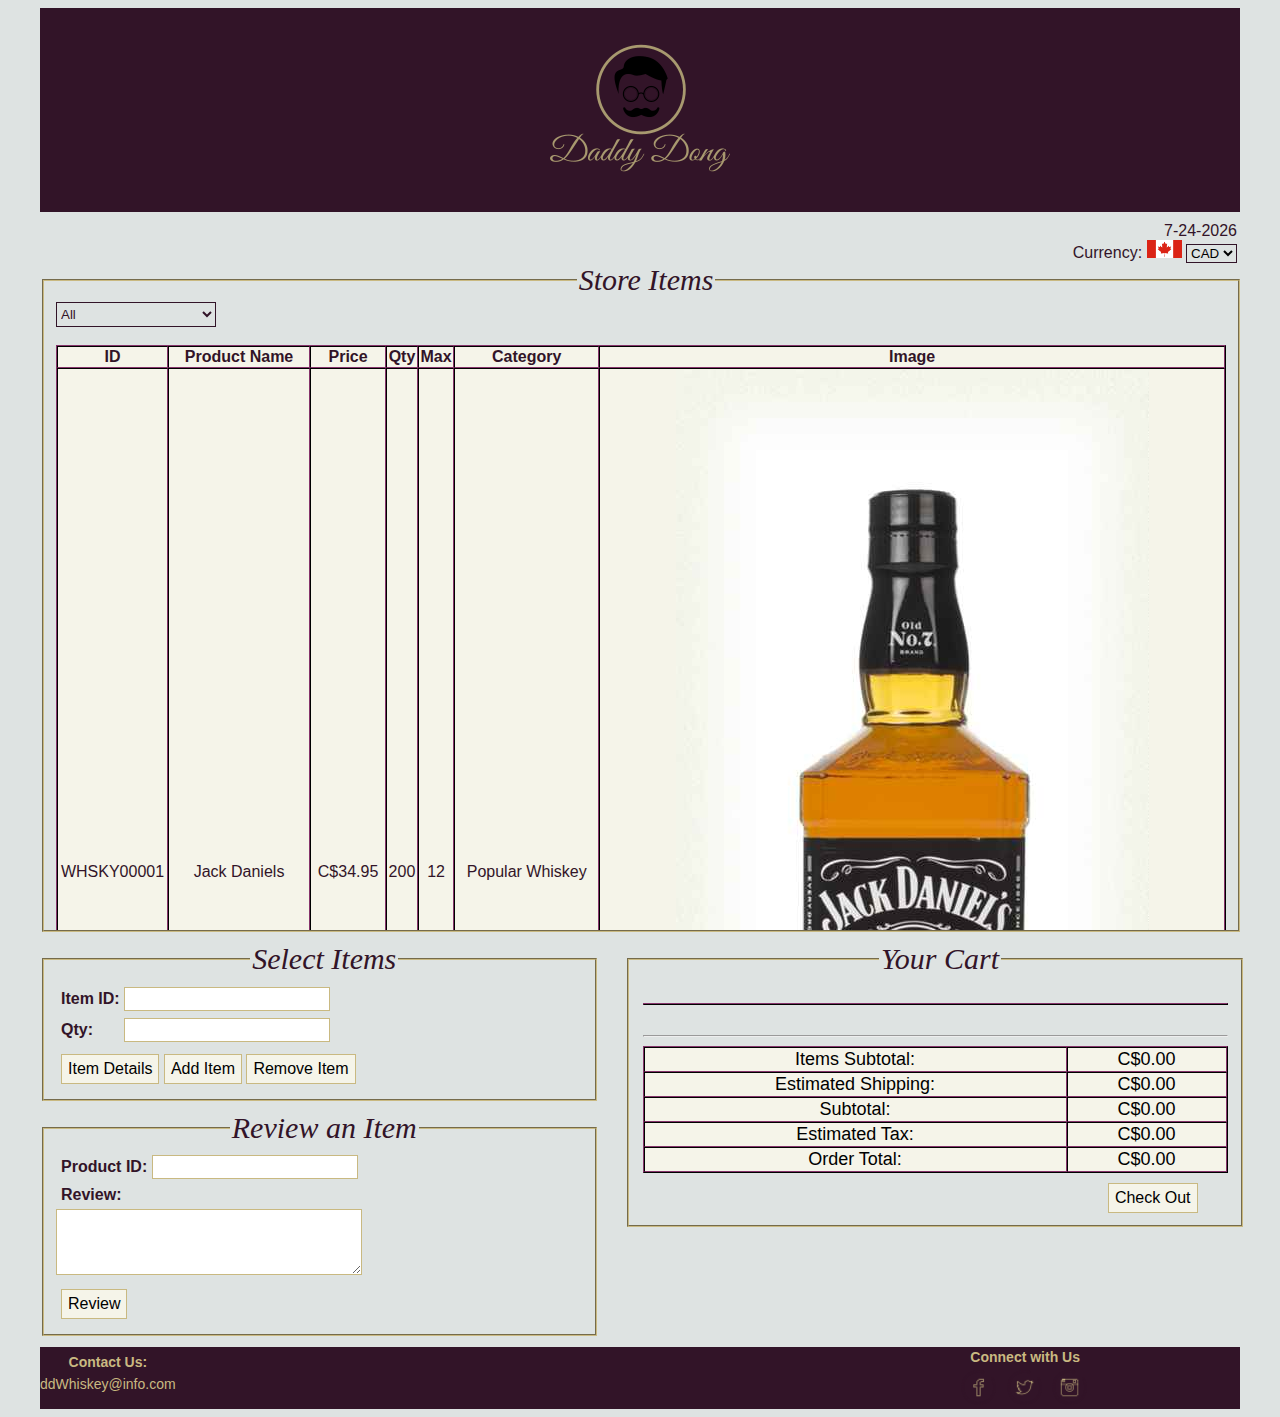
<file: index.html>
<!DOCTYPE html>
<html lang="en">
	<head>
		<meta charset="UTF-8">
		<meta name="viewport" content="width=device-width, initial-scale=1.0">
		<meta name="description" content="The Whiskey">
		<meta name="keywords" content="whiskey, whiskey enthusiast, whiskey lover, budget whiskey, popular whiskey, most popular whiskey, top 10 whiskey"> 
		<link rel="stylesheet" href="stylesheet\style.css">
		<title>Project</title>
	</head>
	<body onload="populateCategory(category, categorySelector);">
		<div id = "wrapper">
			<header>
				<nav>
					<a href="Project_Optional_Starting_Layout.html"><img id="logo" src="logo3.png"></a>
				</nav>
			</header>

			<form id="storeOnline">
				<section class="section" id="firstSection">
				
					<div id="dateCurrency">
						
						<span id="dateArea" >Date/Time</span>
						<br/>
						<span  id="currency">
							Currency: </span>
							<img class="currencyFlag" id = "curFlag" src="flag1.jpg" width="35px"/>
							<select id="currencySelector" onchange="currencyChange(allWhiskey, cartArray)">
								<option selected value="CAD">CAD</option>
								<option value="USD">USD</option>
								<option value="GBP">GBP</option>
							</select>
						
					</div>
					<br>
					<fieldset> <legend>Store Items</legend>
						<select id="displayFilter" onchange="changeCategory(allWhiskey);">
							<option>All</option>
						</select>
						<br/>
						<br/>
						<div id="inventoryOutput">
							<table border ="1" cellspacing = "0" width = "100%" height = "100%" id = "tableOutput1">
							</table>
						</div>
					</fieldset>
					<br>
				</section>

				
				<section class="section" id="secondSection">
					<fieldset class="group1" id="group1a"> <legend>Select Items</legend>
						<p>
							Item ID: <input type="text" id="addItemId" />
							&nbsp;
							<span id="addIDValidationMessage"></span>
						</p>
						<p>
							Qty: <input type="number" id="addItemQty" />
							&nbsp;
							<span id="addQtyValidationMessage"></span>
						</p>
						<p>
							<input type="button" class="button" value="Item Details" onclick="itemDetails();" />
							<input type="button" class="button" value="Add Item" onclick="addToCart(allWhiskey);"/>
							<input type="button" class="button" value="Remove Item" onclick="removeToCart();"/>
						</p>
					</fieldset>
					<br>
				</section>

				<section class="section" id="thirdSection">
					<fieldset class="group1" id="group1b"> <legend>Your Cart</legend>
						<!-- <span><strong>| ID | Price | Qty | Subtotal |</strong></span> -->
						<br>
						<div id="cartOutput">
							<table border ="1" cellspacing = "0" width = "100%" height = "100%" id = "tableOutput2"></table>
						</div>
						<br><hr>
						<div id="cartCheckout">
							<table border ="1" cellspacing = "0" width = "100%" height = "100%" id = "tableOutput3"></table>
						</div>
						<p>
						<input type="button" class="button" id="checkOutBtn" value="Check Out" onclick="location.reload()">
						</p>
					</fieldset>
					<br>
				</section>
				

				<section class="section" id="fourthSection">
					<fieldset> <legend>Review an Item</legend>
						<p>Product ID: <input type="text" id="reviewId" />&nbsp;<span id="reviewIdMsg"></span></p>
						<p>Review:</p>
						<textarea rows="4" cols="80" id="reviewDesc" size="100"></textarea>
						<p><input type="button" class="button" value="Review" onclick="addReview()"/></p>
					</fieldset>
				</section>
			</form>
			<footer>
				<nav>
					<div id="firstcolumn">
						<p>Contact Us: </p>
						<a href="mailto:ddWhiskey@info.com" id="contactUs">ddWhiskey@info.com</a>
					</div>
					<div id="secondcolumn">
						<p>Connect with Us</p>
						<a href="http://facebook.com"><img src="fb.png"></a>
						<a href="http://twitter.com"><img src="tw.png"></a>
						<a href="http://instagram.com"><img src="ig.png"></a>
					</div>
				</nav>
			</footer>
		</div>
		<!-- Javascript -->
		<script>
			//Simplify table variable later after done. Fix function names.


			// variable and costant to create a list of dropdown on select option
			const category = ["Popular Whiskey", "Budget Whiskey", "Mid-Class Whiskey", "Top-Tier Whiskey"],
				arrayHeader = ["ID", "Product Name", "Price", "Qty", "Max", "Category", "Image"], 
				arrayHeader1 = ["ID", "Price", "Qty", "Subtotal"],
				arrayheader2 = ["Items Subtotal:", "Estimated Shipping:", "Subtotal:", "Estimated Tax:", "Order Total:"];

			const num = 2, num1 = 1, num2 = 3, num3 = [0, 0, 0, 0, 0];

			//img tag
			var flagChanger = document.getElementById("curFlag");

			var showDate = new Date;
			document.getElementById("dateArea").innerHTML = showDate.getMonth()+1+"-"+showDate.getDate()+"-"+showDate.getFullYear();

			var categorySelector = document.getElementById("displayFilter");
			var currencySelector = document.getElementById("currencySelector");

			var tableID =  document.getElementById("tableOutput1"),
				tableID1 = document.getElementById("tableOutput2"),
				tableID2 = document.getElementById("tableOutput3");

			var addItemInput = document.getElementById("addItemId"), 
				addQtyInput = document.getElementById("addItemQty"),
				addReviewInput = document.getElementById("reviewId");
				reviewInput = document.getElementById("reviewDesc");

			

			var allWhiskey = [], cartArray = [], computedArray = [];
			
			var reviews = [jd = [], jameson = [], jimbeam = [], crownroyal = [], canadianclub = [], bv = [], fr = [], mm = [], wr = [], bd = [], hp = [], clyne = [], 
				kilk = [], glen = [], hm = [], sp = [], balv = [], laga = [], tm = []];

			


			allWhiskey.push(new createObject("WHSKY00001", "Jack Daniels",       34.95, 200, 12, "Popular Whiskey", "img0.jpg", "A top-selling bottling from the Jack Daniel distillery, the mashbill is made up of 80% corn, 12% rye and 8% malt. The spirit is filtered through 10 feet of sugar maple charcoal to produce a mellow, slightly smoky character, thus making it Tennessee whiskey..."));
			allWhiskey.push(new createObject("WHSKY00002", "Jameson",            36.95, 200, 12, "Popular Whiskey", "img1.jpg", "Produced at the Midleton Distillery, Jameson is Ireland's quintessential Irish blend, a classic. Jim Murray even awarded it an incredible 95 points!"));
			allWhiskey.push(new createObject("WHSKY00003", "Jim Beam",           34.95, 200, 12, "Popular Whiskey", "img2.jpg", "Jim Beam bourbon undergoes distillation at lower temperatures and is distilled to no more than 62.5%, the White label is aged for four years and has quite a high percentage of rye in the mashbill."));
			allWhiskey.push(new createObject("WHSKY00004", "Crown Royal",        34.95, 200, 12, "Popular Whiskey", "img3.jpg", "The most famous of all the Canadian whiskies, Crown Royal is made with over 50 different whiskies, and they've been making it for over 70 years. It was first created in 1939 to celebrate the visit of King George VI to Canada."));
			allWhiskey.push(new createObject("WHSKY00005", "Canadian Club",      34.95, 150, 10, "Popular Whiskey", "img4.jpg", "The renowned Canadian whisky, married in white oak barrels. Canadian Club was founded by whisky mogul Hiram Walker."));

			allWhiskey.push(new createObject("WHSKY00006", "Black Velvet",       15.95, 200, 12, "Budget Whiskey", "img5.jpg", "Not produced Mississippi in the middle of a dry spell, nor from sparkling wine and stout, no this is Canadian whisky! A great blend first introduced in 1951, you'll be always wanting more, it'll leave you longing for..."));
			allWhiskey.push(new createObject("WHSKY00007", "Four Roses",         30.95, 200, 12, "Budget Whiskey", "img6.jpg", "A brand that dates back to the late 19 century. This Yellow Label bottling of Four Roses was released for the European and Japanese markets and is made up of whiskeys aged between 5 and 6 years of age."));
			allWhiskey.push(new createObject("WHSKY00008", "Maker's Mark",       42.95, 150, 10, "Budget Whiskey", "img7.jpg", "Maker’s Mark maintain that they distil their bourbon to the lowest proof of any US whiskey distillery. This proffers a bourbon that retains a rich flavour. Developed by Bill Samuels Sr, he replaced rye with red winter wheat to reduce the burning sensation."));
			allWhiskey.push(new createObject("WHSKY00009", "Woodford Reserve",   26.95, 200, 12, "Budget Whiskey", "img8.jpg", "The mashbill for Woodford Reserve features a high percentage of rye: 72% corn, 18% rye and 10% malt. Unusual also for being triple distilled and having the lowest proof upon entering the barrel where it matures for at least six years. A must have Kentucky bourbon. Makes a wonderful Old-Fashioned cocktail!"));
			allWhiskey.push(new createObject("WHSKY00010", "Buchanan's Delux",   23.58, 150, 10, "Budget Whiskey", "img9.jpg", "A bottle of 12 year old Buchanan's D Luxe blended Scotch whisky, which we believe to have been produced in the 1970s. Buchanan's have been powerhouses of blended whisky production throughout the spirit's history, with their Black & White blend being a massively popular expression."));

			allWhiskey.push(new createObject("WHSKY00011", "Highland Park",      64.95, 150, 10, "Mid-Class Whiskey", "img10.jpg", "The Ambassador's Choice from Highland Park is a 10 year old single malt Scotch whisky, which has been matured using a proportion of American oak casks, bestowing rich vanilla upon the island whisky. It was originally released for Sweden."));
			allWhiskey.push(new createObject("WHSKY00012", "Clynelish",          75.95, 100,  5, "Mid-Class Whiskey", "img11.jpg", "A coastal and peaty single malt, the flagship expression from Clynelish boasts a fabulous flavour profile filled with its distinctive waxy notes. Clynelish is the successor to Brora which closed in 1983, which it is built opposite. A well rounded Highlander, though this expression is a bit less peaty than the Brora bottlings of yore."));
			allWhiskey.push(new createObject("WHSKY00013", "Kilkerran",          86.75, 100,  5, "Mid-Class Whiskey", "img12.jpg", "After 12 years and a bundle of Work In Progress bottlings, the first core release of single malt Scotch whisky from the Glengyle Distillery after reopening in 2004 is ready! The Kilkerran 12 Year Old is lightly peated and non-chill filtered, and has been matured in a combination of 70% bourbon casks and 30% Sherry casks."));
			allWhiskey.push(new createObject("WHSKY00014", "Glenlivet",          87.85, 100,  5, "Mid-Class Whiskey", "img13.jpg", "A 1980s bottling of classic Glenlivet 12 Year Old - especially attractive now as The Glenlivet 12 was replaced by Founder's Reserve in markets such as the UK in March 2015."));
			allWhiskey.push(new createObject("WHSKY00015", "Henry McKenna",      89.95, 100,  5, "Mid-Class Whiskey", "img14.jpg", "Henry McKenna Kentucky Bourbon comes from Fairfax, KY. Their 10 Year Old Single Barrel release was bottled in bond and is one of the small number of \"extra aged\" bourbons currently in production that is. Beautifully packaged and, funnily enough, the bourbon in the bottle lives up to that beauty. Good show!"));

			allWhiskey.push(new createObject("WHSKY00016", "SpringBank",        125.95,  50,  3, "Top-Tier Whiskey", "img15.jpg", "Springbank regularly releases batches of its 12 Year Old Cask Strength expression, and they are always welcome sights. This is yet another stunning bottling from the series, which was drawn from 65% bourbon casks and 35% sherry casks before being bottled at a robust 55.3% ABV."));
			allWhiskey.push(new createObject("WHSKY00017", "The Balvenie",      145.75,  50,  3, "Top-Tier Whiskey", "img16.jpg", "Unveiled in 2014, the 15 Year Old Single Barrel Sherry Cask is a wonderful sight from Balvenie - single malt Scotch whisky fully matured in Sherry casks. These are released in batches of no larger than 800 bottles from a single cask, each one being hand numbered. Although no two casks are the same, and therefore won't produce an identical single malt, the casks are carefully selected by Balvenie's Malt Master and feature a consistent, rich, spiced character, complimented by hints of elegant oak."));
			allWhiskey.push(new createObject("WHSKY00018", "Lagavulin",         179.95,  20,  2, "Top-Tier Whiskey", "img17.jpg", "The least expensive of the 2015 Diageo Special Releases (as the unpeated Caol Ila was a 17 year old), the 12 year old is now a staple and a firm whisky fan favourite, this being the thirteenth release in the series."));
			allWhiskey.push(new createObject("WHSKY00019", "The Macallan",      349.95,  10,  1, "Top-Tier Whiskey", "img18.jpg", "This 18 year old Macallan single malt sits at the peak of the Triple Cask range (which replaced the Fine Oak range in mid-2018). With maturation taking place in a combination of European sherry seasoned casks, American sherry seasoned casks and American ex-bourbon casks, this expression boasts bountiful notes of vanilla, dried fruit and woody spice."));
			
			reviews[0].push("great drink for the price!");
			reviews[0].push("pareho lang nmn samin mas mura pa");

			function addReview(){
				for (i = 0; i < allWhiskey.length; ++i){
					if(addReviewInput.value == allWhiskey[i].ID && addReviewInput.value !== ""){
						reviews[i].push(reviewInput.value);
						alert("thanks for the review");
						break;
					}
					else if (addReviewInput.value === "") {
						alert("Product ID should not be empty");
						break;
					}
					else if (reviewInput.value === ""){
						alert("Review Description Should not be Empty!");
						break;
					}
				}
				if (i === allWhiskey.length){
					alert("Product ID not found")
				}
				addReviewInput.value = "";
				reviewInput.value = "";
			}
			
			function itemDetails(){
				for(i = 0; i < allWhiskey.length; ++i){
					if (addItemInput.value == allWhiskey[i].ID){
						var str ="";
						for (a = 0; a < reviews[0].length; ++a){
							str += reviews[0][a] + "\n";
						}
						console.log(str)
						alert("Item ID: " + allWhiskey[i].ID +"\nName: " + allWhiskey[i].Name + "\nPrice: " +"C$"+ allWhiskey[i].Price + "\nShipping Cost: " + "C$20" + "\nOn Stock: " + allWhiskey[i].QOH + "\nDescription: \n" + allWhiskey[i].Desc + "\n\nReviews: \n" + str);
						
						break
					}
					else if ( addItemInput.value === ""){
						alert("Invalid Input");
						break;
					}
				}
			}

			//Computation for order Summary that consist of shipping fee, tax, and over all total of the order
			function computeTotal(subTotal){
				if (subTotal > 1 && subTotal < 200){
					var shipFee = 20;
				}
				else {
					shipFee = 0;
				}
				var subTotal2 = shipFee + subTotal;
				var estTax = subTotal2 * .13;
				var ordTotal = subTotal2 + estTax;
				computedArray.unshift(subTotal.toFixed(2), shipFee.toFixed(2), subTotal2.toFixed(2), estTax.toFixed(2), ordTotal.toFixed(2));
				if (computedArray.length > 5){computedArray.splice(5, computedArray.length)}
				console.log(computedArray)
			}

			function removeToCart(){
				var subTotal1 = 0;
				for (i = 0; i < cartArray.length; ++i){
					if (addItemInput.value == cartArray[i].ID && cartArray[i].Qty == addQtyInput.value && addQtyInput.value != ""){
						var y = cartArray.splice(i, num1);
						y[i].Stotal = y[i].Price * 0;
						y[i].Qty = 0;
						cartArray.unshift(new createObjectPlus("REMOVED", y[i].Price, y[i].Qty, y[i].Stotal));
						tableID1.innerHTML = "";
						createHeader(arrayHeader1, tableID1);
						addItemInput.value = "";
						addQtyInput.value = "";
						for (z = 0; z < cartArray.length; ++z){
							var table = document.getElementsByTagName("table")[1];
							var newRow = table.insertRow(y);
							newRow.insertCell(0).innerHTML = cartArray[z].ID;
							newRow.insertCell(1).innerHTML = "C$" + cartArray[z].Price;
							newRow.insertCell(2).innerHTML = cartArray[z].Qty;
							newRow.insertCell(3).innerHTML = "C$" + cartArray[z].Stotal;
							subTotal1 = subTotal1 + cartArray[z].Stotal;
							console.log(cartArray);
							// createOrderSummary(arrayheader2, num3);
						}
					}
					else if (addItemInput.value == cartArray[i].ID && cartArray[i].Qty > addQtyInput.value && addQtyInput.value != ""){
						var x = cartArray.splice(i, num1);
						x[i].Qty -= addQtyInput.value;
						x[i].Stotal = x[i].Price * x[i].Qty;
						cartArray.unshift(new createObjectPlus(x[i].ID, x[i].Price, x[i].Qty, x[i].Stotal));
						addItemInput.value = "";
						addQtyInput.value = "";

						tableID1.innerHTML = "";
						createHeader(arrayHeader1, tableID1);
						console.log(cartArray)
						for (y = 0; y < cartArray.length; ++y){
							var table = document.getElementsByTagName("table")[1];
							var newRow = table.insertRow(y);
							newRow.insertCell(0).innerHTML = cartArray[y].ID;
							newRow.insertCell(1).innerHTML = "C$" + cartArray[y].Price;
							newRow.insertCell(2).innerHTML = cartArray[y].Qty;
							newRow.insertCell(3).innerHTML = "C$" + cartArray[y].Stotal;
							subTotal1 = subTotal1 + cartArray[y].Stotal;
							console.log(subTotal1);
						}
					}
				}
				computeTotal(subTotal1);
				createOrderSummary(arrayheader2, computedArray);
			}
			//This function adds items to the cart // Also calls computeTotal and createOrderSummary function
			function addToCart(theArray){
				tableID1.innerHTML = ""; /// check later!!!!!!!!!!!!!!!!!!!!!!!!!!!!!!
				createHeader(arrayHeader1, tableID1);
				for (i = 0, j = 0; i < theArray.length; ++i){
					if (addItemInput.value == allWhiskey[i].ID && addQtyInput.value <= allWhiskey[i].Max && addQtyInput.value != ""){
						var asd = allWhiskey[i].Price * parseInt(addQtyInput.value);
						console.log(cartArray)
						cartArray.push(new createObjectPlus(allWhiskey[i].ID, allWhiskey[i].Price, addQtyInput.value, asd));
						var subTotal = 0;
						for (y = 0; y < cartArray.length; ++y){
							var table = document.getElementsByTagName("table")[1];
							var newRow = table.insertRow(j);
							newRow.insertCell(0).innerHTML = cartArray[j].ID;
							newRow.insertCell(1).innerHTML = "C$" + (cartArray[j].Price);
							newRow.insertCell(2).innerHTML = cartArray[j].Qty;
							newRow.insertCell(3).innerHTML = "C$" + (cartArray[j].Stotal).toFixed(2);
							subTotal += parseFloat(cartArray[j].Stotal);
							++j;
						}
						computeTotal(subTotal);
						createOrderSummary(arrayheader2, computedArray);
						console.log(cartArray)
						break;
					}
					else if (addQtyInput.value > allWhiskey[i].Max || addQtyInput.value < 0 || addQtyInput.value == ""){
						for (y = 0; y < cartArray.length; ++y){
							var table = document.getElementsByTagName("table")[1];
							var newRow = table.insertRow(j);
							newRow.insertCell(0).innerHTML = cartArray[j].ID;
							newRow.insertCell(1).innerHTML = "C$" + cartArray[j].Price;
							newRow.insertCell(2).innerHTML = cartArray[j].Qty;
							newRow.insertCell(3).innerHTML = "C$" + cartArray[j].Stotal;
							++j;
						}
						alert("Invalid Input \nPlease Enter your Order Again");
						break;
					}
					flagChanger.setAttribute("src", "flag1.jpg");
					currencySelector.value = "CAD";
				}
				addItemInput.value = "";
				addQtyInput.value = "";
			}

			
			//Output desired Category when changed
			function changeCategory(theArray){
				createHeader(arrayHeader, tableID);
				if (categorySelector.value == "Popular Whiskey"){
					for (var i = 0, j = 0; i < theArray.length; ++i){
						if (theArray[i].Category == "Popular Whiskey"){
							var temp = document.createElement("img");
							temp.setAttribute("src", allWhiskey[i].Image);
							temp.setAttribute("height", "5%");
							var newRow = tableID.insertRow(i);
							newRow.insertCell(0).innerHTML = allWhiskey[i].ID;
							newRow.insertCell(1).innerHTML = allWhiskey[i].Name;
							newRow.insertCell(2).innerHTML = "C$" + allWhiskey[i].Price;
							newRow.insertCell(3).innerHTML = allWhiskey[i].QOH;
							newRow.insertCell(4).innerHTML = allWhiskey[i].Max;
							newRow.insertCell(5).innerHTML = allWhiskey[i].Category;
							newRow.insertCell(6).appendChild(temp);
						}
					}
				}
				else if (categorySelector.value == "Budget Whiskey"){
					for (var i = 0, j = 0; i < theArray.length; ++i){
						if (theArray[i].Category == "Budget Whiskey"){
							var temp = document.createElement("img");
							temp.setAttribute("src", allWhiskey[i].Image);
							temp.setAttribute("height", "5%");
							var newRow = tableID.insertRow(j);
							newRow.insertCell(0).innerHTML = allWhiskey[i].ID;
							newRow.insertCell(1).innerHTML = allWhiskey[i].Name;
							newRow.insertCell(2).innerHTML = "C$" + allWhiskey[i].Price;
							newRow.insertCell(3).innerHTML = allWhiskey[i].QOH;
							newRow.insertCell(4).innerHTML = allWhiskey[i].Max;
							newRow.insertCell(5).innerHTML = allWhiskey[i].Category;
							newRow.insertCell(6).appendChild(temp);
							++j;						
						}
					}
					currencySelector.value = "CAD";
					flagChanger.setAttribute("src", "flag1.jpg");
				}
				else if (categorySelector.value == "Mid-Class Whiskey"){
					for (var i = 0, j = 0; i < theArray.length; ++i){
						if (theArray[i].Category == "Mid-Class Whiskey"){
							var temp = document.createElement("img");
							temp.setAttribute("src", allWhiskey[i].Image);
							temp.setAttribute("height", "5%");
							var newRow = tableID.insertRow(j);
							newRow.insertCell(0).innerHTML = allWhiskey[i].ID;
							newRow.insertCell(1).innerHTML = allWhiskey[i].Name;
							newRow.insertCell(2).innerHTML = "C$" + allWhiskey[i].Price;
							newRow.insertCell(3).innerHTML = allWhiskey[i].QOH;
							newRow.insertCell(4).innerHTML = allWhiskey[i].Max;
							newRow.insertCell(5).innerHTML = allWhiskey[i].Category;
							newRow.insertCell(6).appendChild(temp);
							++j;
						}
					}
				}
				else if (categorySelector.value == "Top-Tier Whiskey"){
					for (var i = 0, j = 0; i < theArray.length; ++i){
						if (theArray[i].Category == "Top-Tier Whiskey"){
							var temp = document.createElement("img");
							temp.setAttribute("src", allWhiskey[i].Image);
							temp.setAttribute("height", "5%");
							var newRow = tableID.insertRow(j);
							newRow.insertCell(0).innerHTML = allWhiskey[i].ID;
							newRow.insertCell(1).innerHTML = allWhiskey[i].Name;
							newRow.insertCell(2).innerHTML = "C$" + allWhiskey[i].Price;
							newRow.insertCell(3).innerHTML = allWhiskey[i].QOH;
							newRow.insertCell(4).innerHTML = allWhiskey[i].Max;
							newRow.insertCell(5).innerHTML = allWhiskey[i].Category;
							newRow.insertCell(6).appendChild(temp);
							++j;
						}
					}
				}
				else {
					for (var i = 0, j = 0; i < theArray.length; ++i){
						var temp = document.createElement("img");
						temp.setAttribute("src", allWhiskey[i].Image);
						temp.setAttribute("height", "5%");
						var newRow = tableID.insertRow(j);
						newRow.insertCell(0).innerHTML = allWhiskey[i].ID;
						newRow.insertCell(1).innerHTML = allWhiskey[i].Name;
						newRow.insertCell(2).innerHTML = "C$" + allWhiskey[i].Price;
						newRow.insertCell(3).innerHTML = allWhiskey[i].QOH;
						newRow.insertCell(4).innerHTML = allWhiskey[i].Max;
						newRow.insertCell(5).innerHTML = allWhiskey[i].Category;
						newRow.insertCell(6).appendChild(temp);
						++j;
					}
				}
				currencySelector.value = "CAD";
				flagChanger.setAttribute("src", "flag1.jpg");
			}
			//Output desired currency when changed				//first Table loop
			function currencyChange(theArray, theArray1){
				if (categorySelector.value == "Popular Whiskey"){
					for (var j = 0, i = 0; j < theArray.length; ++j){
						if (theArray[j].Category == "Popular Whiskey"){//if && iff check later if can be shorten
							if (currencySelector.value == "USD"){
								flagChanger.setAttribute("src", "flag2.jpg");
								tableID.rows[i].cells[num].innerHTML ="$" + (.71 * theArray[j].Price).toFixed(2);
								++i;
							}
							else if (currencySelector.value == "GBP"){
								flagChanger.setAttribute("src", "flag3.jpg");
								tableID.rows[i].cells[num].innerHTML ="£" + (.54 * theArray[j].Price).toFixed(2);  
								++i;
							}
							else{
								flagChanger.setAttribute("src", "flag1.jpg");
								tableID.rows[i].cells[num].innerHTML ="C$" + (theArray[j].Price).toFixed(2);
								++i;
							} 
						}
					}
				}
				else if (categorySelector.value == "Budget Whiskey") {
					for (var j = 0, i = 0; j < theArray.length; ++j){
						if (theArray[j].Category == "Budget Whiskey"){
							if (currencySelector.value == "USD"){
								flagChanger.setAttribute("src", "flag2.jpg");
								tableID.rows[i].cells[num].innerHTML ="$" + (.71 * theArray[j].Price).toFixed(2);
								++i;
							}
							else if (currencySelector.value == "GBP"){
								flagChanger.setAttribute("src", "flag3.jpg");
								tableID.rows[i].cells[num].innerHTML ="£" + (.54 * theArray[j].Price).toFixed(2);  
								++i;
							}
							else{
								flagChanger.setAttribute("src", "flag1.jpg");
								tableID.rows[i].cells[num].innerHTML ="C$" + (theArray[j].Price).toFixed(2);
								++i;
							}
						}
					}
				}
				else if (categorySelector.value == "Mid-Class Whiskey") {
					for (var j = 0, i = 0; j < theArray.length; ++j){
						if (theArray[j].Category == "Mid-Class Whiskey"){
							if (currencySelector.value == "USD"){
								flagChanger.setAttribute("src", "flag2.jpg");
								tableID.rows[i].cells[num].innerHTML ="$" + (.71 * theArray[j].Price).toFixed(2);
								++i;
							}
							else if (currencySelector.value == "GBP"){
								flagChanger.setAttribute("src", "flag3.jpg");
								tableID.rows[i].cells[num].innerHTML ="£" + (.54 * theArray[j].Price).toFixed(2);  
								++i;
							}
							else{
								flagChanger.setAttribute("src", "flag1.jpg");
								tableID.rows[i].cells[num].innerHTML ="C$" + (theArray[j].Price).toFixed(2);
								++i;
							}
						}
					}
				}
				else if (categorySelector.value == "Top-Tier Whiskey") {
					for (var j = 0, i = 0; j < theArray.length; ++j){
						if (theArray[j].Category == "Top-Tier Whiskey"){
							if (currencySelector.value == "USD"){
								flagChanger.setAttribute("src", "flag2.jpg");
								tableID.rows[i].cells[num].innerHTML ="$" + (.71 * theArray[j].Price).toFixed(2);
								++i;
							}
							else if (currencySelector.value == "GBP"){
								flagChanger.setAttribute("src", "flag3.jpg");
								tableID.rows[i].cells[num].innerHTML ="£" + (.54 * theArray[j].Price).toFixed(2);  
								++i;
							}
							else{
								flagChanger.setAttribute("src", "flag1.jpg");
								tableID.rows[i].cells[num].innerHTML ="C$" + (theArray[j].Price).toFixed(2);
								++i;
							}
						}
					}
				}
				else {
					for (var j = 0, i = 0; j < theArray.length; ++j){
						if (currencySelector.value == "USD"){
							flagChanger.setAttribute("src", "flag2.jpg");
							tableID.rows[i].cells[num].innerHTML ="$" + (.71 * theArray[j].Price).toFixed(2);
							++i;
						}
						else if (currencySelector.value == "GBP"){
							flagChanger.setAttribute("src", "flag3.jpg");
							tableID.rows[i].cells[num].innerHTML ="£" + (.54 * theArray[j].Price).toFixed(2);  
							++i;
						}
						else{
							flagChanger.setAttribute("src", "flag1.jpg");
							tableID.rows[i].cells[num].innerHTML ="C$" + (theArray[j].Price).toFixed(2);
							++i;
						}
					}
				}//END of First Table loop
				
				//Cart Price && Subtotal Change Currency 				//Start of Second table loop
				if (currencySelector.value == "USD"){
					for (var i = 0; i < theArray1.length; ++i){
						flagChanger.setAttribute("src", "flag2.jpg");
						tableID1.rows[i].cells[num1].innerHTML ="$" + (.71 * theArray1[i].Price).toFixed(2);
						tableID1.rows[i].cells[num2].innerHTML ="$" + (.71 * theArray1[i].Stotal).toFixed(2);
					}
				}
				else if (currencySelector.value == "GBP"){
					for (var i = 0; i < theArray1.length; ++i){
						flagChanger.setAttribute("src", "flag3.jpg");
						tableID1.rows[i].cells[num1].innerHTML ="£" + (.54 * theArray1[i].Price).toFixed(2);  
						tableID1.rows[i].cells[num2].innerHTML ="£" + (.54 * theArray1[i].Stotal).toFixed(2);
					}
				}
				else{
					for (var i = 0; i < theArray1.length; ++i){
						flagChanger.setAttribute("src", "flag1.jpg");
						tableID1.rows[i].cells[num1].innerHTML ="C$" + (theArray1[i].Price).toFixed(2);
						tableID1.rows[i].cells[num2].innerHTML ="C$" + (theArray1[i].Stotal).toFixed(2);
					}
				} 
				//Summary of Orders Price change when currenc change
				//start of thrid table loop
				if (currencySelector.value == "USD"){
					for (var i = 0, y = 0; i < arrayheader2.length; ++i, ++y){
						flagChanger.setAttribute("src", "flag2.jpg");
						tableID2.rows[i].cells[num1].innerHTML ="$" + parseFloat(.71 * computedArray[y]);
					}
				}
				else if (currencySelector.value == "GBP"){
					for (var i = 0, y = 0; i < arrayheader2.length; ++i, ++y){
						flagChanger.setAttribute("src", "flag3.jpg");
						tableID2.rows[i].cells[num1].innerHTML ="£" + parseFloat(.54 * computedArray[y]);
					}
				}
				else {
					for(var i = 0, y = 0; i < arrayheader2.length; ++i, ++y){
						flagChanger.setAttribute("src", "flag1.jpg");
						tableID2.rows[i].cells[num1].innerHTML ="C$" + parseFloat(computedArray[y]);
					}
				}
				
			}
			//Create Table Header
			function createHeader(arrayHead, outputTable){
                outputTable.innerHTML = "";   
                var tHead = document.createElement("thead");
                for(var i = 0; i < arrayHead.length; ++i){
                    tHead.appendChild(document.createElement("th")).appendChild(document.createTextNode(arrayHead[i]));
                    outputTable.appendChild(tHead);
                }
			}
			//Creates object for cart
			function createObjectPlus(id, price, qty, st){
				this.ID = id;
				this.Price = price;
				this.Qty = qty;
				this.Stotal = st;
			}
			//create object for allWhiskey
			function createObject(id, name, price, qoh, max, catg, img, desc, rev){
				this.ID = id;
				this.Name = name;
				this.Price = price;
				this.QOH = qoh;
				this.Max = max;
				this.Category = catg;
				this.Image = img;
				this.Desc = desc
				this.Rev = rev;
			}
			//Create dropdown options when the pageloads
			function populateCategory(theArray, theElement){
				for (var i = 0; i < theArray.length; ++i){
					var temp = document.createElement("option");
					temp.innerText += theArray[i];
					theElement.appendChild(temp);
				}
				createHeader(arrayHeader, tableID);
				loadAllProduct(allWhiskey);
				createOrderSummary(arrayheader2, num3);
			}
			// Loads all whiskey products
			function loadAllProduct(theArray) {
				for (var i = 0; i < theArray.length; ++i){
					var temp = document.createElement("img");
					temp.setAttribute("src", allWhiskey[i].Image);
					temp.setAttribute("height", "5%");
					var table = document.getElementsByTagName("table")[0];
					var newRow = table.insertRow(i);
					newRow.insertCell(0).innerHTML = allWhiskey[i].ID;
					newRow.insertCell(1).innerHTML = allWhiskey[i].Name;
					newRow.insertCell(2).innerHTML = "C$" + allWhiskey[i].Price;
					newRow.insertCell(3).innerHTML = allWhiskey[i].QOH;
					newRow.insertCell(4).innerHTML = allWhiskey[i].Max;
					newRow.insertCell(5).innerHTML = allWhiskey[i].Category;
					newRow.insertCell(6).appendChild(temp);
				}
			}
			//Print out identifier for each row and print out the break down of total cost
			function createOrderSummary(theArray, cell1){
				tableID2.innerHTML = "";
				for (i = 0; i < theArray.length; ++i){
					var table = document.getElementsByTagName("table")[2];
					var newRow = table.insertRow(i);
					newRow.insertCell(0).innerHTML = theArray[i];
					newRow.insertCell(1).innerHTML = "C$" + parseFloat((cell1[i])).toFixed(2);
				}
				
			}
			
		</script>
	</body>
</html>
</file>
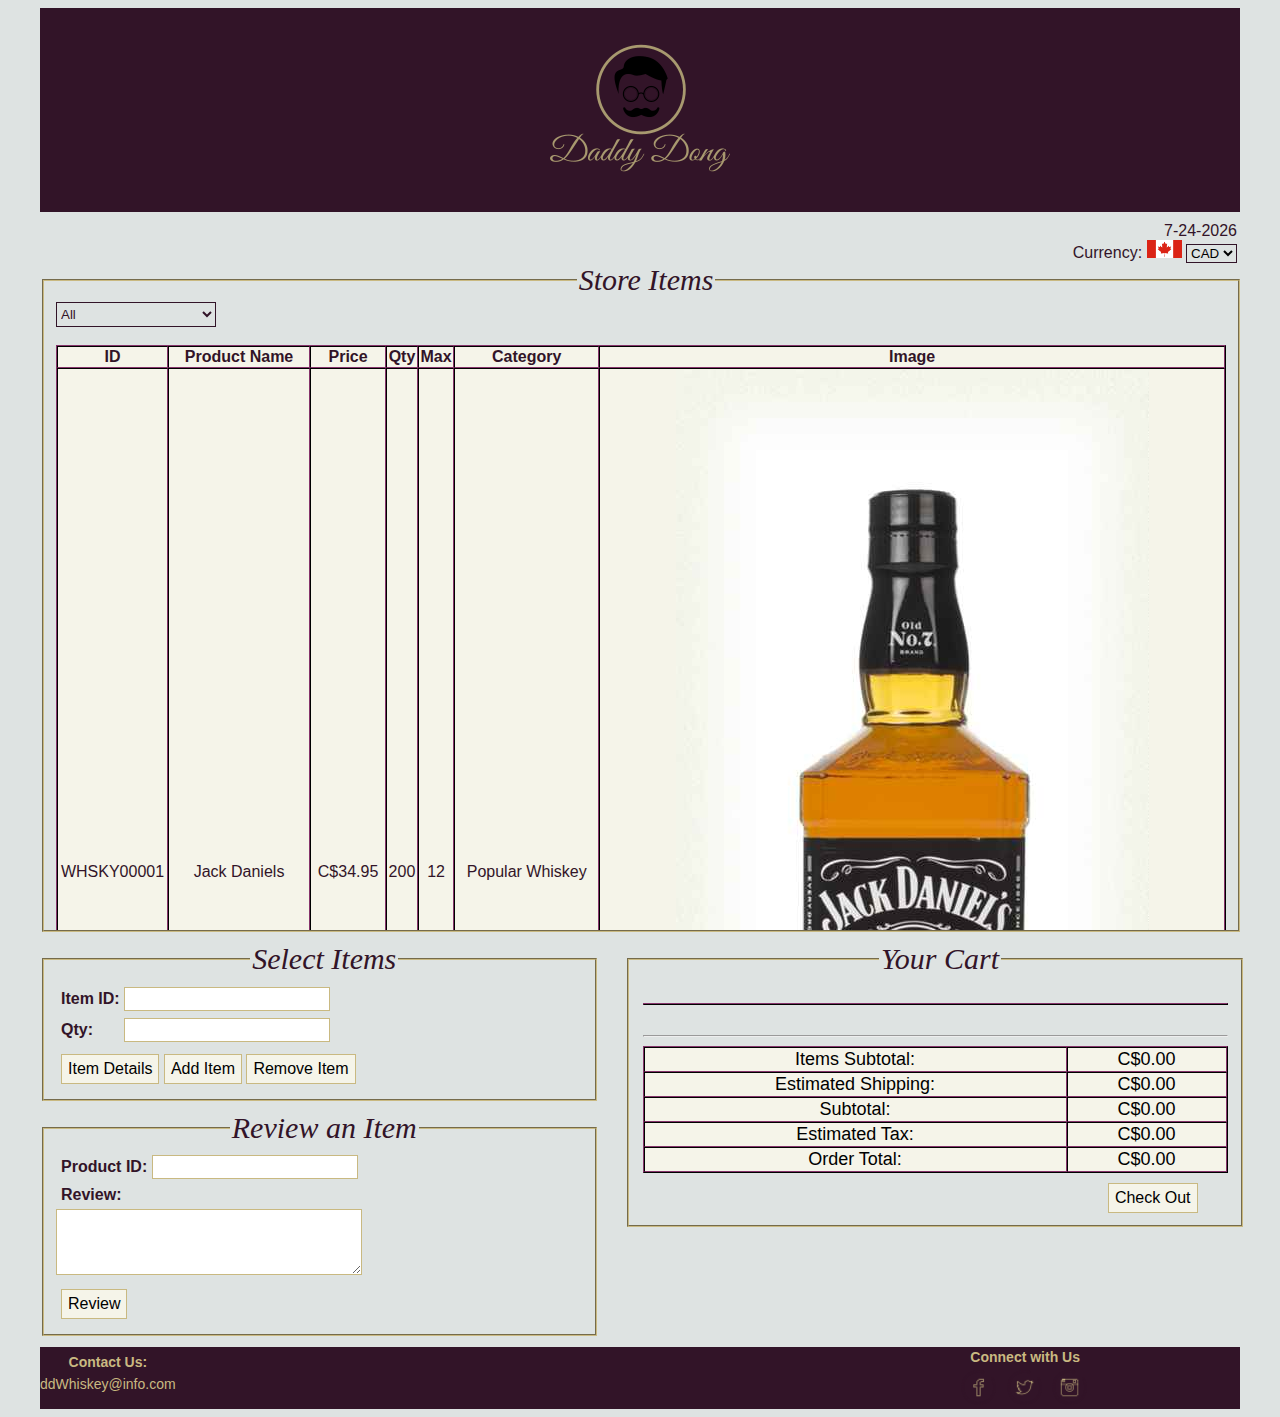
<file: Project_Optional_Starting_Layout.html>
<!--
	Name: Joseph Piquero
	Purpose: Project
	Date: April 24, 2020
-->
<!DOCTYPE html>
<html lang="en">
	<head>
		<meta charset="UTF-8">
		<meta name="viewport" content="width=device-width, initial-scale=1.0">
		<meta name="description" content="The Whiskey">
		<meta name="keywords" content="whiskey, whiskey enthusiast, whiskey lover, budget whiskey, popular whiskey, most popular whiskey, top 10 whiskey"> 
		<link rel="stylesheet" href="stylesheet\style.css">
		<title>Project</title>
	</head>
	<body onload="populateCategory(category, categorySelector);">
		<div id = "wrapper">
			<header>
				<nav>
					<a href="Project_Optional_Starting_Layout.html"><img id="logo" src="logo3.png"></a>
				</nav>
			</header>

			<form id="storeOnline">
				<section class="section" id="firstSection">
				
					<div id="dateCurrency">
						
						<span id="dateArea" >Date/Time</span>
						<br/>
						<span  id="currency">
							Currency: </span>
							<img class="currencyFlag" id = "curFlag" src="flag1.jpg" width="35px"/>
							<select id="currencySelector" onchange="currencyChange(allWhiskey, cartArray)">
								<option selected value="CAD">CAD</option>
								<option value="USD">USD</option>
								<option value="GBP">GBP</option>
							</select>
						
					</div>
					<br>
					<fieldset> <legend>Store Items</legend>
						<select id="displayFilter" onchange="changeCategory(allWhiskey);">
							<option>All</option>
						</select>
						<br/>
						<br/>
						<div id="inventoryOutput">
							<table border ="1" cellspacing = "0" width = "100%" height = "100%" id = "tableOutput1">
							</table>
						</div>
					</fieldset>
					<br>
				</section>

				
				<section class="section" id="secondSection">
					<fieldset class="group1" id="group1a"> <legend>Select Items</legend>
						<p>
							Item ID: <input type="text" id="addItemId" />
							&nbsp;
							<span id="addIDValidationMessage"></span>
						</p>
						<p>
							Qty: <input type="number" id="addItemQty" />
							&nbsp;
							<span id="addQtyValidationMessage"></span>
						</p>
						<p>
							<input type="button" class="button" value="Item Details" onclick="itemDetails();" />
							<input type="button" class="button" value="Add Item" onclick="addToCart(allWhiskey);"/>
							<input type="button" class="button" value="Remove Item" onclick="removeToCart();"/>
						</p>
					</fieldset>
					<br>
				</section>

				<section class="section" id="thirdSection">
					<fieldset class="group1" id="group1b"> <legend>Your Cart</legend>
						<!-- <span><strong>| ID | Price | Qty | Subtotal |</strong></span> -->
						<br>
						<div id="cartOutput">
							<table border ="1" cellspacing = "0" width = "100%" height = "100%" id = "tableOutput2"></table>
						</div>
						<br><hr>
						<div id="cartCheckout">
							<table border ="1" cellspacing = "0" width = "100%" height = "100%" id = "tableOutput3"></table>
						</div>
						<p>
						<input type="button" class="button" id="checkOutBtn" value="Check Out" onclick="location.reload()">
						</p>
					</fieldset>
					<br>
				</section>
				

				<section class="section" id="fourthSection">
					<fieldset> <legend>Review an Item</legend>
						<p>Product ID: <input type="text" id="reviewId" />&nbsp;<span id="reviewIdMsg"></span></p>
						<p>Review:</p>
						<textarea rows="4" cols="80" id="reviewDesc" size="100"></textarea>
						<p><input type="button" class="button" value="Review" onclick="addReview()"/></p>
					</fieldset>
				</section>
			</form>
			<footer>
				<nav>
					<div id="firstcolumn">
						<p>Contact Us: </p>
						<a href="mailto:ddWhiskey@info.com" id="contactUs">ddWhiskey@info.com</a>
					</div>
					<div id="secondcolumn">
						<p>Connect with Us</p>
						<a href="http://facebook.com"><img src="fb.png"></a>
						<a href="http://twitter.com"><img src="tw.png"></a>
						<a href="http://instagram.com"><img src="ig.png"></a>
					</div>
				</nav>
			</footer>
		</div>
		<!-- Javascript -->
		<script>
			//Simplify table variable later after done. Fix function names.


			// variable and costant to create a list of dropdown on select option
			const category = ["Popular Whiskey", "Budget Whiskey", "Mid-Class Whiskey", "Top-Tier Whiskey"],
				arrayHeader = ["ID", "Product Name", "Price", "Qty", "Max", "Category", "Image"], 
				arrayHeader1 = ["ID", "Price", "Qty", "Subtotal"],
				arrayheader2 = ["Items Subtotal:", "Estimated Shipping:", "Subtotal:", "Estimated Tax:", "Order Total:"];

			const num = 2, num1 = 1, num2 = 3, num3 = [0, 0, 0, 0, 0];

			//img tag
			var flagChanger = document.getElementById("curFlag");

			var showDate = new Date;
			document.getElementById("dateArea").innerHTML = showDate.getMonth()+1+"-"+showDate.getDate()+"-"+showDate.getFullYear();

			var categorySelector = document.getElementById("displayFilter");
			var currencySelector = document.getElementById("currencySelector");

			var tableID =  document.getElementById("tableOutput1"),
				tableID1 = document.getElementById("tableOutput2"),
				tableID2 = document.getElementById("tableOutput3");

			var addItemInput = document.getElementById("addItemId"), 
				addQtyInput = document.getElementById("addItemQty"),
				addReviewInput = document.getElementById("reviewId");
				reviewInput = document.getElementById("reviewDesc");

			

			var allWhiskey = [], cartArray = [], computedArray = [];
			
			var reviews = [jd = [], jameson = [], jimbeam = [], crownroyal = [], canadianclub = [], bv = [], fr = [], mm = [], wr = [], bd = [], hp = [], clyne = [], 
				kilk = [], glen = [], hm = [], sp = [], balv = [], laga = [], tm = []];

			


			allWhiskey.push(new createObject("WHSKY00001", "Jack Daniels",       34.95, 200, 12, "Popular Whiskey", "img0.jpg", "A top-selling bottling from the Jack Daniel distillery, the mashbill is made up of 80% corn, 12% rye and 8% malt. The spirit is filtered through 10 feet of sugar maple charcoal to produce a mellow, slightly smoky character, thus making it Tennessee whiskey..."));
			allWhiskey.push(new createObject("WHSKY00002", "Jameson",            36.95, 200, 12, "Popular Whiskey", "img1.jpg", "Produced at the Midleton Distillery, Jameson is Ireland's quintessential Irish blend, a classic. Jim Murray even awarded it an incredible 95 points!"));
			allWhiskey.push(new createObject("WHSKY00003", "Jim Beam",           34.95, 200, 12, "Popular Whiskey", "img2.jpg", "Jim Beam bourbon undergoes distillation at lower temperatures and is distilled to no more than 62.5%, the White label is aged for four years and has quite a high percentage of rye in the mashbill."));
			allWhiskey.push(new createObject("WHSKY00004", "Crown Royal",        34.95, 200, 12, "Popular Whiskey", "img3.jpg", "The most famous of all the Canadian whiskies, Crown Royal is made with over 50 different whiskies, and they've been making it for over 70 years. It was first created in 1939 to celebrate the visit of King George VI to Canada."));
			allWhiskey.push(new createObject("WHSKY00005", "Canadian Club",      34.95, 150, 10, "Popular Whiskey", "img4.jpg", "The renowned Canadian whisky, married in white oak barrels. Canadian Club was founded by whisky mogul Hiram Walker."));

			allWhiskey.push(new createObject("WHSKY00006", "Black Velvet",       15.95, 200, 12, "Budget Whiskey", "img5.jpg", "Not produced Mississippi in the middle of a dry spell, nor from sparkling wine and stout, no this is Canadian whisky! A great blend first introduced in 1951, you'll be always wanting more, it'll leave you longing for..."));
			allWhiskey.push(new createObject("WHSKY00007", "Four Roses",         30.95, 200, 12, "Budget Whiskey", "img6.jpg", "A brand that dates back to the late 19 century. This Yellow Label bottling of Four Roses was released for the European and Japanese markets and is made up of whiskeys aged between 5 and 6 years of age."));
			allWhiskey.push(new createObject("WHSKY00008", "Maker's Mark",       42.95, 150, 10, "Budget Whiskey", "img7.jpg", "Maker’s Mark maintain that they distil their bourbon to the lowest proof of any US whiskey distillery. This proffers a bourbon that retains a rich flavour. Developed by Bill Samuels Sr, he replaced rye with red winter wheat to reduce the burning sensation."));
			allWhiskey.push(new createObject("WHSKY00009", "Woodford Reserve",   26.95, 200, 12, "Budget Whiskey", "img8.jpg", "The mashbill for Woodford Reserve features a high percentage of rye: 72% corn, 18% rye and 10% malt. Unusual also for being triple distilled and having the lowest proof upon entering the barrel where it matures for at least six years. A must have Kentucky bourbon. Makes a wonderful Old-Fashioned cocktail!"));
			allWhiskey.push(new createObject("WHSKY00010", "Buchanan's Delux",   23.58, 150, 10, "Budget Whiskey", "img9.jpg", "A bottle of 12 year old Buchanan's D Luxe blended Scotch whisky, which we believe to have been produced in the 1970s. Buchanan's have been powerhouses of blended whisky production throughout the spirit's history, with their Black & White blend being a massively popular expression."));

			allWhiskey.push(new createObject("WHSKY00011", "Highland Park",      64.95, 150, 10, "Mid-Class Whiskey", "img10.jpg", "The Ambassador's Choice from Highland Park is a 10 year old single malt Scotch whisky, which has been matured using a proportion of American oak casks, bestowing rich vanilla upon the island whisky. It was originally released for Sweden."));
			allWhiskey.push(new createObject("WHSKY00012", "Clynelish",          75.95, 100,  5, "Mid-Class Whiskey", "img11.jpg", "A coastal and peaty single malt, the flagship expression from Clynelish boasts a fabulous flavour profile filled with its distinctive waxy notes. Clynelish is the successor to Brora which closed in 1983, which it is built opposite. A well rounded Highlander, though this expression is a bit less peaty than the Brora bottlings of yore."));
			allWhiskey.push(new createObject("WHSKY00013", "Kilkerran",          86.75, 100,  5, "Mid-Class Whiskey", "img12.jpg", "After 12 years and a bundle of Work In Progress bottlings, the first core release of single malt Scotch whisky from the Glengyle Distillery after reopening in 2004 is ready! The Kilkerran 12 Year Old is lightly peated and non-chill filtered, and has been matured in a combination of 70% bourbon casks and 30% Sherry casks."));
			allWhiskey.push(new createObject("WHSKY00014", "Glenlivet",          87.85, 100,  5, "Mid-Class Whiskey", "img13.jpg", "A 1980s bottling of classic Glenlivet 12 Year Old - especially attractive now as The Glenlivet 12 was replaced by Founder's Reserve in markets such as the UK in March 2015."));
			allWhiskey.push(new createObject("WHSKY00015", "Henry McKenna",      89.95, 100,  5, "Mid-Class Whiskey", "img14.jpg", "Henry McKenna Kentucky Bourbon comes from Fairfax, KY. Their 10 Year Old Single Barrel release was bottled in bond and is one of the small number of \"extra aged\" bourbons currently in production that is. Beautifully packaged and, funnily enough, the bourbon in the bottle lives up to that beauty. Good show!"));

			allWhiskey.push(new createObject("WHSKY00016", "SpringBank",        125.95,  50,  3, "Top-Tier Whiskey", "img15.jpg", "Springbank regularly releases batches of its 12 Year Old Cask Strength expression, and they are always welcome sights. This is yet another stunning bottling from the series, which was drawn from 65% bourbon casks and 35% sherry casks before being bottled at a robust 55.3% ABV."));
			allWhiskey.push(new createObject("WHSKY00017", "The Balvenie",      145.75,  50,  3, "Top-Tier Whiskey", "img16.jpg", "Unveiled in 2014, the 15 Year Old Single Barrel Sherry Cask is a wonderful sight from Balvenie - single malt Scotch whisky fully matured in Sherry casks. These are released in batches of no larger than 800 bottles from a single cask, each one being hand numbered. Although no two casks are the same, and therefore won't produce an identical single malt, the casks are carefully selected by Balvenie's Malt Master and feature a consistent, rich, spiced character, complimented by hints of elegant oak."));
			allWhiskey.push(new createObject("WHSKY00018", "Lagavulin",         179.95,  20,  2, "Top-Tier Whiskey", "img17.jpg", "The least expensive of the 2015 Diageo Special Releases (as the unpeated Caol Ila was a 17 year old), the 12 year old is now a staple and a firm whisky fan favourite, this being the thirteenth release in the series."));
			allWhiskey.push(new createObject("WHSKY00019", "The Macallan",      349.95,  10,  1, "Top-Tier Whiskey", "img18.jpg", "This 18 year old Macallan single malt sits at the peak of the Triple Cask range (which replaced the Fine Oak range in mid-2018). With maturation taking place in a combination of European sherry seasoned casks, American sherry seasoned casks and American ex-bourbon casks, this expression boasts bountiful notes of vanilla, dried fruit and woody spice."));
			
			reviews[0].push("great drink for the price!");
			reviews[0].push("pareho lang nmn samin mas mura pa");

			function addReview(){
				for (i = 0; i < allWhiskey.length; ++i){
					if(addReviewInput.value == allWhiskey[i].ID && addReviewInput.value !== ""){
						reviews[i].push(reviewInput.value);
						alert("thanks for the review");
						break;
					}
					else if (addReviewInput.value === "") {
						alert("Product ID should not be empty");
						break;
					}
					else if (reviewInput.value === ""){
						alert("Review Description Should not be Empty!");
						break;
					}
				}
				if (i === allWhiskey.length){
					alert("Product ID not found")
				}
				addReviewInput.value = "";
				reviewInput.value = "";
			}
			
			function itemDetails(){
				for(i = 0; i < allWhiskey.length; ++i){
					if (addItemInput.value == allWhiskey[i].ID){
						var str ="";
						for (a = 0; a < reviews[0].length; ++a){
							str += reviews[0][a] + "\n";
						}
						console.log(str)
						alert("Item ID: " + allWhiskey[i].ID +"\nName: " + allWhiskey[i].Name + "\nPrice: " +"C$"+ allWhiskey[i].Price + "\nShipping Cost: " + "C$20" + "\nOn Stock: " + allWhiskey[i].QOH + "\nDescription: \n" + allWhiskey[i].Desc + "\n\nReviews: \n" + str);
						
						break
					}
					else if ( addItemInput.value === ""){
						alert("Invalid Input");
						break;
					}
				}
			}

			//Computation for order Summary that consist of shipping fee, tax, and over all total of the order
			function computeTotal(subTotal){
				if (subTotal > 1 && subTotal < 200){
					var shipFee = 20;
				}
				else {
					shipFee = 0;
				}
				var subTotal2 = shipFee + subTotal;
				var estTax = subTotal2 * .13;
				var ordTotal = subTotal2 + estTax;
				computedArray.unshift(subTotal.toFixed(2), shipFee.toFixed(2), subTotal2.toFixed(2), estTax.toFixed(2), ordTotal.toFixed(2));
				if (computedArray.length > 5){computedArray.splice(5, computedArray.length)}
				console.log(computedArray)
			}

			function removeToCart(){
				var subTotal1 = 0;
				for (i = 0; i < cartArray.length; ++i){
					if (addItemInput.value == cartArray[i].ID && cartArray[i].Qty == addQtyInput.value && addQtyInput.value != ""){
						var y = cartArray.splice(i, num1);
						y[i].Stotal = y[i].Price * 0;
						y[i].Qty = 0;
						cartArray.unshift(new createObjectPlus("REMOVED", y[i].Price, y[i].Qty, y[i].Stotal));
						tableID1.innerHTML = "";
						createHeader(arrayHeader1, tableID1);
						addItemInput.value = "";
						addQtyInput.value = "";
						for (z = 0; z < cartArray.length; ++z){
							var table = document.getElementsByTagName("table")[1];
							var newRow = table.insertRow(y);
							newRow.insertCell(0).innerHTML = cartArray[z].ID;
							newRow.insertCell(1).innerHTML = "C$" + cartArray[z].Price;
							newRow.insertCell(2).innerHTML = cartArray[z].Qty;
							newRow.insertCell(3).innerHTML = "C$" + cartArray[z].Stotal;
							subTotal1 = subTotal1 + cartArray[z].Stotal;
							console.log(cartArray);
							// createOrderSummary(arrayheader2, num3);
						}
					}
					else if (addItemInput.value == cartArray[i].ID && cartArray[i].Qty > addQtyInput.value && addQtyInput.value != ""){
						var x = cartArray.splice(i, num1);
						x[i].Qty -= addQtyInput.value;
						x[i].Stotal = x[i].Price * x[i].Qty;
						cartArray.unshift(new createObjectPlus(x[i].ID, x[i].Price, x[i].Qty, x[i].Stotal));
						addItemInput.value = "";
						addQtyInput.value = "";

						tableID1.innerHTML = "";
						createHeader(arrayHeader1, tableID1);
						console.log(cartArray)
						for (y = 0; y < cartArray.length; ++y){
							var table = document.getElementsByTagName("table")[1];
							var newRow = table.insertRow(y);
							newRow.insertCell(0).innerHTML = cartArray[y].ID;
							newRow.insertCell(1).innerHTML = "C$" + cartArray[y].Price;
							newRow.insertCell(2).innerHTML = cartArray[y].Qty;
							newRow.insertCell(3).innerHTML = "C$" + cartArray[y].Stotal;
							subTotal1 = subTotal1 + cartArray[y].Stotal;
							console.log(subTotal1);
						}
					}
				}
				computeTotal(subTotal1);
				createOrderSummary(arrayheader2, computedArray);
			}
			//This function adds items to the cart // Also calls computeTotal and createOrderSummary function
			function addToCart(theArray){
				tableID1.innerHTML = ""; /// check later!!!!!!!!!!!!!!!!!!!!!!!!!!!!!!
				createHeader(arrayHeader1, tableID1);
				for (i = 0, j = 0; i < theArray.length; ++i){
					if (addItemInput.value == allWhiskey[i].ID && addQtyInput.value <= allWhiskey[i].Max && addQtyInput.value != ""){
						var asd = allWhiskey[i].Price * parseInt(addQtyInput.value);
						console.log(cartArray)
						cartArray.push(new createObjectPlus(allWhiskey[i].ID, allWhiskey[i].Price, addQtyInput.value, asd));
						var subTotal = 0;
						for (y = 0; y < cartArray.length; ++y){
							var table = document.getElementsByTagName("table")[1];
							var newRow = table.insertRow(j);
							newRow.insertCell(0).innerHTML = cartArray[j].ID;
							newRow.insertCell(1).innerHTML = "C$" + (cartArray[j].Price);
							newRow.insertCell(2).innerHTML = cartArray[j].Qty;
							newRow.insertCell(3).innerHTML = "C$" + (cartArray[j].Stotal).toFixed(2);
							subTotal += parseFloat(cartArray[j].Stotal);
							++j;
						}
						computeTotal(subTotal);
						createOrderSummary(arrayheader2, computedArray);
						console.log(cartArray)
						break;
					}
					else if (addQtyInput.value > allWhiskey[i].Max || addQtyInput.value < 0 || addQtyInput.value == ""){
						for (y = 0; y < cartArray.length; ++y){
							var table = document.getElementsByTagName("table")[1];
							var newRow = table.insertRow(j);
							newRow.insertCell(0).innerHTML = cartArray[j].ID;
							newRow.insertCell(1).innerHTML = "C$" + cartArray[j].Price;
							newRow.insertCell(2).innerHTML = cartArray[j].Qty;
							newRow.insertCell(3).innerHTML = "C$" + cartArray[j].Stotal;
							++j;
						}
						alert("Invalid Input \nPlease Enter your Order Again");
						break;
					}
					flagChanger.setAttribute("src", "flag1.jpg");
					currencySelector.value = "CAD";
				}
				addItemInput.value = "";
				addQtyInput.value = "";
			}

			
			//Output desired Category when changed
			function changeCategory(theArray){
				createHeader(arrayHeader, tableID);
				if (categorySelector.value == "Popular Whiskey"){
					for (var i = 0, j = 0; i < theArray.length; ++i){
						if (theArray[i].Category == "Popular Whiskey"){
							var temp = document.createElement("img");
							temp.setAttribute("src", allWhiskey[i].Image);
							temp.setAttribute("height", "5%");
							var newRow = tableID.insertRow(i);
							newRow.insertCell(0).innerHTML = allWhiskey[i].ID;
							newRow.insertCell(1).innerHTML = allWhiskey[i].Name;
							newRow.insertCell(2).innerHTML = "C$" + allWhiskey[i].Price;
							newRow.insertCell(3).innerHTML = allWhiskey[i].QOH;
							newRow.insertCell(4).innerHTML = allWhiskey[i].Max;
							newRow.insertCell(5).innerHTML = allWhiskey[i].Category;
							newRow.insertCell(6).appendChild(temp);
						}
					}
				}
				else if (categorySelector.value == "Budget Whiskey"){
					for (var i = 0, j = 0; i < theArray.length; ++i){
						if (theArray[i].Category == "Budget Whiskey"){
							var temp = document.createElement("img");
							temp.setAttribute("src", allWhiskey[i].Image);
							temp.setAttribute("height", "5%");
							var newRow = tableID.insertRow(j);
							newRow.insertCell(0).innerHTML = allWhiskey[i].ID;
							newRow.insertCell(1).innerHTML = allWhiskey[i].Name;
							newRow.insertCell(2).innerHTML = "C$" + allWhiskey[i].Price;
							newRow.insertCell(3).innerHTML = allWhiskey[i].QOH;
							newRow.insertCell(4).innerHTML = allWhiskey[i].Max;
							newRow.insertCell(5).innerHTML = allWhiskey[i].Category;
							newRow.insertCell(6).appendChild(temp);
							++j;						
						}
					}
					currencySelector.value = "CAD";
					flagChanger.setAttribute("src", "flag1.jpg");
				}
				else if (categorySelector.value == "Mid-Class Whiskey"){
					for (var i = 0, j = 0; i < theArray.length; ++i){
						if (theArray[i].Category == "Mid-Class Whiskey"){
							var temp = document.createElement("img");
							temp.setAttribute("src", allWhiskey[i].Image);
							temp.setAttribute("height", "5%");
							var newRow = tableID.insertRow(j);
							newRow.insertCell(0).innerHTML = allWhiskey[i].ID;
							newRow.insertCell(1).innerHTML = allWhiskey[i].Name;
							newRow.insertCell(2).innerHTML = "C$" + allWhiskey[i].Price;
							newRow.insertCell(3).innerHTML = allWhiskey[i].QOH;
							newRow.insertCell(4).innerHTML = allWhiskey[i].Max;
							newRow.insertCell(5).innerHTML = allWhiskey[i].Category;
							newRow.insertCell(6).appendChild(temp);
							++j;
						}
					}
				}
				else if (categorySelector.value == "Top-Tier Whiskey"){
					for (var i = 0, j = 0; i < theArray.length; ++i){
						if (theArray[i].Category == "Top-Tier Whiskey"){
							var temp = document.createElement("img");
							temp.setAttribute("src", allWhiskey[i].Image);
							temp.setAttribute("height", "5%");
							var newRow = tableID.insertRow(j);
							newRow.insertCell(0).innerHTML = allWhiskey[i].ID;
							newRow.insertCell(1).innerHTML = allWhiskey[i].Name;
							newRow.insertCell(2).innerHTML = "C$" + allWhiskey[i].Price;
							newRow.insertCell(3).innerHTML = allWhiskey[i].QOH;
							newRow.insertCell(4).innerHTML = allWhiskey[i].Max;
							newRow.insertCell(5).innerHTML = allWhiskey[i].Category;
							newRow.insertCell(6).appendChild(temp);
							++j;
						}
					}
				}
				else {
					for (var i = 0, j = 0; i < theArray.length; ++i){
						var temp = document.createElement("img");
						temp.setAttribute("src", allWhiskey[i].Image);
						temp.setAttribute("height", "5%");
						var newRow = tableID.insertRow(j);
						newRow.insertCell(0).innerHTML = allWhiskey[i].ID;
						newRow.insertCell(1).innerHTML = allWhiskey[i].Name;
						newRow.insertCell(2).innerHTML = "C$" + allWhiskey[i].Price;
						newRow.insertCell(3).innerHTML = allWhiskey[i].QOH;
						newRow.insertCell(4).innerHTML = allWhiskey[i].Max;
						newRow.insertCell(5).innerHTML = allWhiskey[i].Category;
						newRow.insertCell(6).appendChild(temp);
						++j;
					}
				}
				currencySelector.value = "CAD";
				flagChanger.setAttribute("src", "flag1.jpg");
			}
			//Output desired currency when changed				//first Table loop
			function currencyChange(theArray, theArray1){
				if (categorySelector.value == "Popular Whiskey"){
					for (var j = 0, i = 0; j < theArray.length; ++j){
						if (theArray[j].Category == "Popular Whiskey"){//if && iff check later if can be shorten
							if (currencySelector.value == "USD"){
								flagChanger.setAttribute("src", "flag2.jpg");
								tableID.rows[i].cells[num].innerHTML ="$" + (.71 * theArray[j].Price).toFixed(2);
								++i;
							}
							else if (currencySelector.value == "GBP"){
								flagChanger.setAttribute("src", "flag3.jpg");
								tableID.rows[i].cells[num].innerHTML ="£" + (.54 * theArray[j].Price).toFixed(2);  
								++i;
							}
							else{
								flagChanger.setAttribute("src", "flag1.jpg");
								tableID.rows[i].cells[num].innerHTML ="C$" + (theArray[j].Price).toFixed(2);
								++i;
							} 
						}
					}
				}
				else if (categorySelector.value == "Budget Whiskey") {
					for (var j = 0, i = 0; j < theArray.length; ++j){
						if (theArray[j].Category == "Budget Whiskey"){
							if (currencySelector.value == "USD"){
								flagChanger.setAttribute("src", "flag2.jpg");
								tableID.rows[i].cells[num].innerHTML ="$" + (.71 * theArray[j].Price).toFixed(2);
								++i;
							}
							else if (currencySelector.value == "GBP"){
								flagChanger.setAttribute("src", "flag3.jpg");
								tableID.rows[i].cells[num].innerHTML ="£" + (.54 * theArray[j].Price).toFixed(2);  
								++i;
							}
							else{
								flagChanger.setAttribute("src", "flag1.jpg");
								tableID.rows[i].cells[num].innerHTML ="C$" + (theArray[j].Price).toFixed(2);
								++i;
							}
						}
					}
				}
				else if (categorySelector.value == "Mid-Class Whiskey") {
					for (var j = 0, i = 0; j < theArray.length; ++j){
						if (theArray[j].Category == "Mid-Class Whiskey"){
							if (currencySelector.value == "USD"){
								flagChanger.setAttribute("src", "flag2.jpg");
								tableID.rows[i].cells[num].innerHTML ="$" + (.71 * theArray[j].Price).toFixed(2);
								++i;
							}
							else if (currencySelector.value == "GBP"){
								flagChanger.setAttribute("src", "flag3.jpg");
								tableID.rows[i].cells[num].innerHTML ="£" + (.54 * theArray[j].Price).toFixed(2);  
								++i;
							}
							else{
								flagChanger.setAttribute("src", "flag1.jpg");
								tableID.rows[i].cells[num].innerHTML ="C$" + (theArray[j].Price).toFixed(2);
								++i;
							}
						}
					}
				}
				else if (categorySelector.value == "Top-Tier Whiskey") {
					for (var j = 0, i = 0; j < theArray.length; ++j){
						if (theArray[j].Category == "Top-Tier Whiskey"){
							if (currencySelector.value == "USD"){
								flagChanger.setAttribute("src", "flag2.jpg");
								tableID.rows[i].cells[num].innerHTML ="$" + (.71 * theArray[j].Price).toFixed(2);
								++i;
							}
							else if (currencySelector.value == "GBP"){
								flagChanger.setAttribute("src", "flag3.jpg");
								tableID.rows[i].cells[num].innerHTML ="£" + (.54 * theArray[j].Price).toFixed(2);  
								++i;
							}
							else{
								flagChanger.setAttribute("src", "flag1.jpg");
								tableID.rows[i].cells[num].innerHTML ="C$" + (theArray[j].Price).toFixed(2);
								++i;
							}
						}
					}
				}
				else {
					for (var j = 0, i = 0; j < theArray.length; ++j){
						if (currencySelector.value == "USD"){
							flagChanger.setAttribute("src", "flag2.jpg");
							tableID.rows[i].cells[num].innerHTML ="$" + (.71 * theArray[j].Price).toFixed(2);
							++i;
						}
						else if (currencySelector.value == "GBP"){
							flagChanger.setAttribute("src", "flag3.jpg");
							tableID.rows[i].cells[num].innerHTML ="£" + (.54 * theArray[j].Price).toFixed(2);  
							++i;
						}
						else{
							flagChanger.setAttribute("src", "flag1.jpg");
							tableID.rows[i].cells[num].innerHTML ="C$" + (theArray[j].Price).toFixed(2);
							++i;
						}
					}
				}//END of First Table loop
				
				//Cart Price && Subtotal Change Currency 				//Start of Second table loop
				if (currencySelector.value == "USD"){
					for (var i = 0; i < theArray1.length; ++i){
						flagChanger.setAttribute("src", "flag2.jpg");
						tableID1.rows[i].cells[num1].innerHTML ="$" + (.71 * theArray1[i].Price).toFixed(2);
						tableID1.rows[i].cells[num2].innerHTML ="$" + (.71 * theArray1[i].Stotal).toFixed(2);
					}
				}
				else if (currencySelector.value == "GBP"){
					for (var i = 0; i < theArray1.length; ++i){
						flagChanger.setAttribute("src", "flag3.jpg");
						tableID1.rows[i].cells[num1].innerHTML ="£" + (.54 * theArray1[i].Price).toFixed(2);  
						tableID1.rows[i].cells[num2].innerHTML ="£" + (.54 * theArray1[i].Stotal).toFixed(2);
					}
				}
				else{
					for (var i = 0; i < theArray1.length; ++i){
						flagChanger.setAttribute("src", "flag1.jpg");
						tableID1.rows[i].cells[num1].innerHTML ="C$" + (theArray1[i].Price).toFixed(2);
						tableID1.rows[i].cells[num2].innerHTML ="C$" + (theArray1[i].Stotal).toFixed(2);
					}
				} 
				//Summary of Orders Price change when currenc change
				//start of thrid table loop
				if (currencySelector.value == "USD"){
					for (var i = 0, y = 0; i < arrayheader2.length; ++i, ++y){
						flagChanger.setAttribute("src", "flag2.jpg");
						tableID2.rows[i].cells[num1].innerHTML ="$" + parseFloat(.71 * computedArray[y]);
					}
				}
				else if (currencySelector.value == "GBP"){
					for (var i = 0, y = 0; i < arrayheader2.length; ++i, ++y){
						flagChanger.setAttribute("src", "flag3.jpg");
						tableID2.rows[i].cells[num1].innerHTML ="£" + parseFloat(.54 * computedArray[y]);
					}
				}
				else {
					for(var i = 0, y = 0; i < arrayheader2.length; ++i, ++y){
						flagChanger.setAttribute("src", "flag1.jpg");
						tableID2.rows[i].cells[num1].innerHTML ="C$" + parseFloat(computedArray[y]);
					}
				}
				
			}
			//Create Table Header
			function createHeader(arrayHead, outputTable){
                outputTable.innerHTML = "";   
                var tHead = document.createElement("thead");
                for(var i = 0; i < arrayHead.length; ++i){
                    tHead.appendChild(document.createElement("th")).appendChild(document.createTextNode(arrayHead[i]));
                    outputTable.appendChild(tHead);
                }
			}
			//Creates object for cart
			function createObjectPlus(id, price, qty, st){
				this.ID = id;
				this.Price = price;
				this.Qty = qty;
				this.Stotal = st;
			}
			//create object for allWhiskey
			function createObject(id, name, price, qoh, max, catg, img, desc, rev){
				this.ID = id;
				this.Name = name;
				this.Price = price;
				this.QOH = qoh;
				this.Max = max;
				this.Category = catg;
				this.Image = img;
				this.Desc = desc
				this.Rev = rev;
			}
			//Create dropdown options when the pageloads
			function populateCategory(theArray, theElement){
				for (var i = 0; i < theArray.length; ++i){
					var temp = document.createElement("option");
					temp.innerText += theArray[i];
					theElement.appendChild(temp);
				}
				createHeader(arrayHeader, tableID);
				loadAllProduct(allWhiskey);
				createOrderSummary(arrayheader2, num3);
			}
			// Loads all whiskey products
			function loadAllProduct(theArray) {
				for (var i = 0; i < theArray.length; ++i){
					var temp = document.createElement("img");
					temp.setAttribute("src", allWhiskey[i].Image);
					temp.setAttribute("height", "5%");
					var table = document.getElementsByTagName("table")[0];
					var newRow = table.insertRow(i);
					newRow.insertCell(0).innerHTML = allWhiskey[i].ID;
					newRow.insertCell(1).innerHTML = allWhiskey[i].Name;
					newRow.insertCell(2).innerHTML = "C$" + allWhiskey[i].Price;
					newRow.insertCell(3).innerHTML = allWhiskey[i].QOH;
					newRow.insertCell(4).innerHTML = allWhiskey[i].Max;
					newRow.insertCell(5).innerHTML = allWhiskey[i].Category;
					newRow.insertCell(6).appendChild(temp);
				}
			}
			//Print out identifier for each row and print out the break down of total cost
			function createOrderSummary(theArray, cell1){
				tableID2.innerHTML = "";
				for (i = 0; i < theArray.length; ++i){
					var table = document.getElementsByTagName("table")[2];
					var newRow = table.insertRow(i);
					newRow.insertCell(0).innerHTML = theArray[i];
					newRow.insertCell(1).innerHTML = "C$" + parseFloat((cell1[i])).toFixed(2);
				}
				
			}
			
		</script>
	</body>
</html>
</file>
